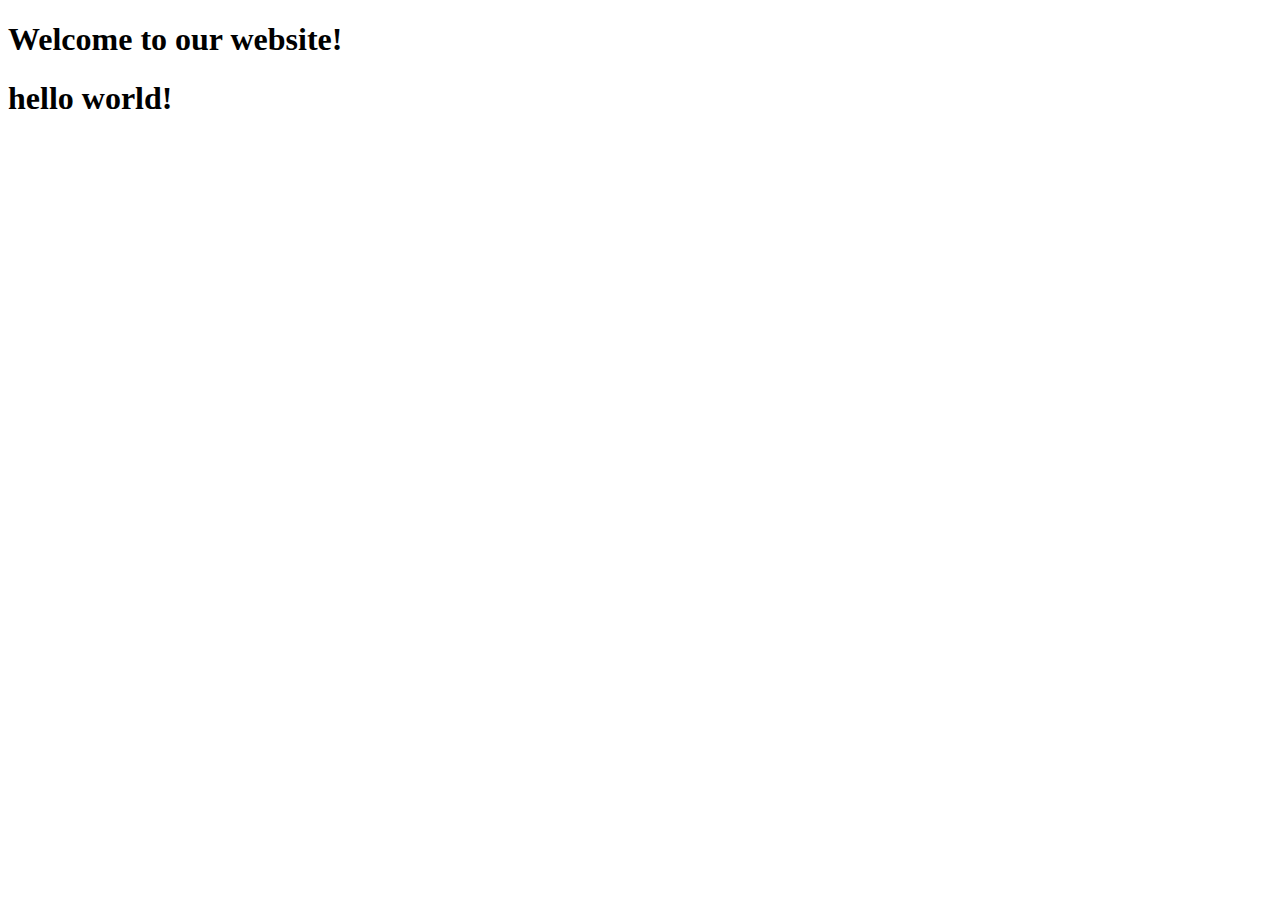
<file: index.html>
<!doctype html>
<html>
  <head>
    <title>index.html</title>
  </head>
  <body>
    <header>
      <h1>Welcome to our website!</h1>
    </header>
    <h1>hello world!</h1>
    <a href="courses.html"></a>
    <a href="students.html"></a>
    <a href="about-us.html"></a>
    <a href="contact-us.html"></a>
    <a href="feedback.html"></a>
    <a href="faculties.html"></a>
  </body>
</html>
</file>
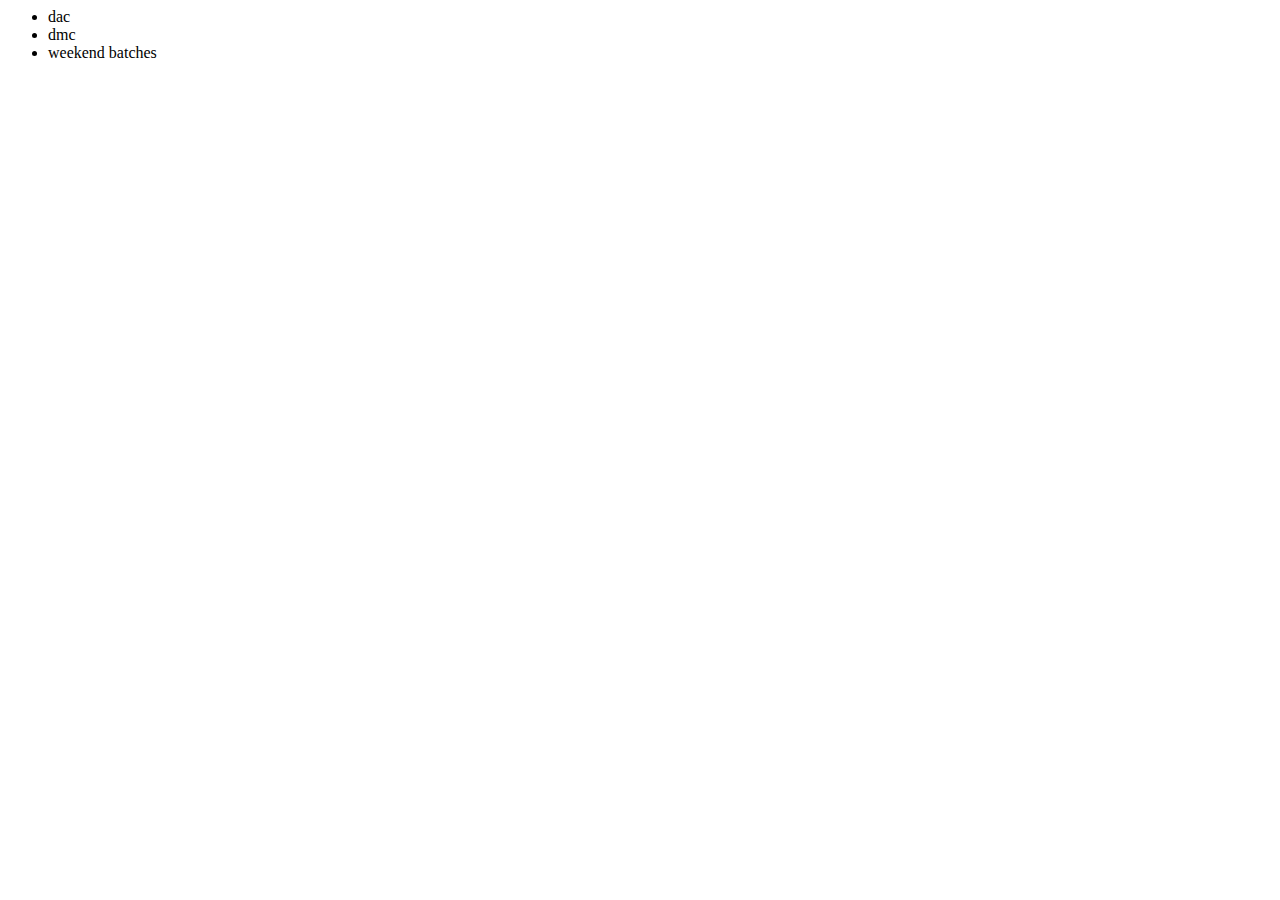
<file: courses.html>
<html>
    <head>
        <title>
            courses.html
        </title>
    </head>
    <body>
        <ul>
            <li>dac</li>
            <li>dmc</li>
            <li>weekend batches</li>
        </ul>
    </body>
</html>
</file>
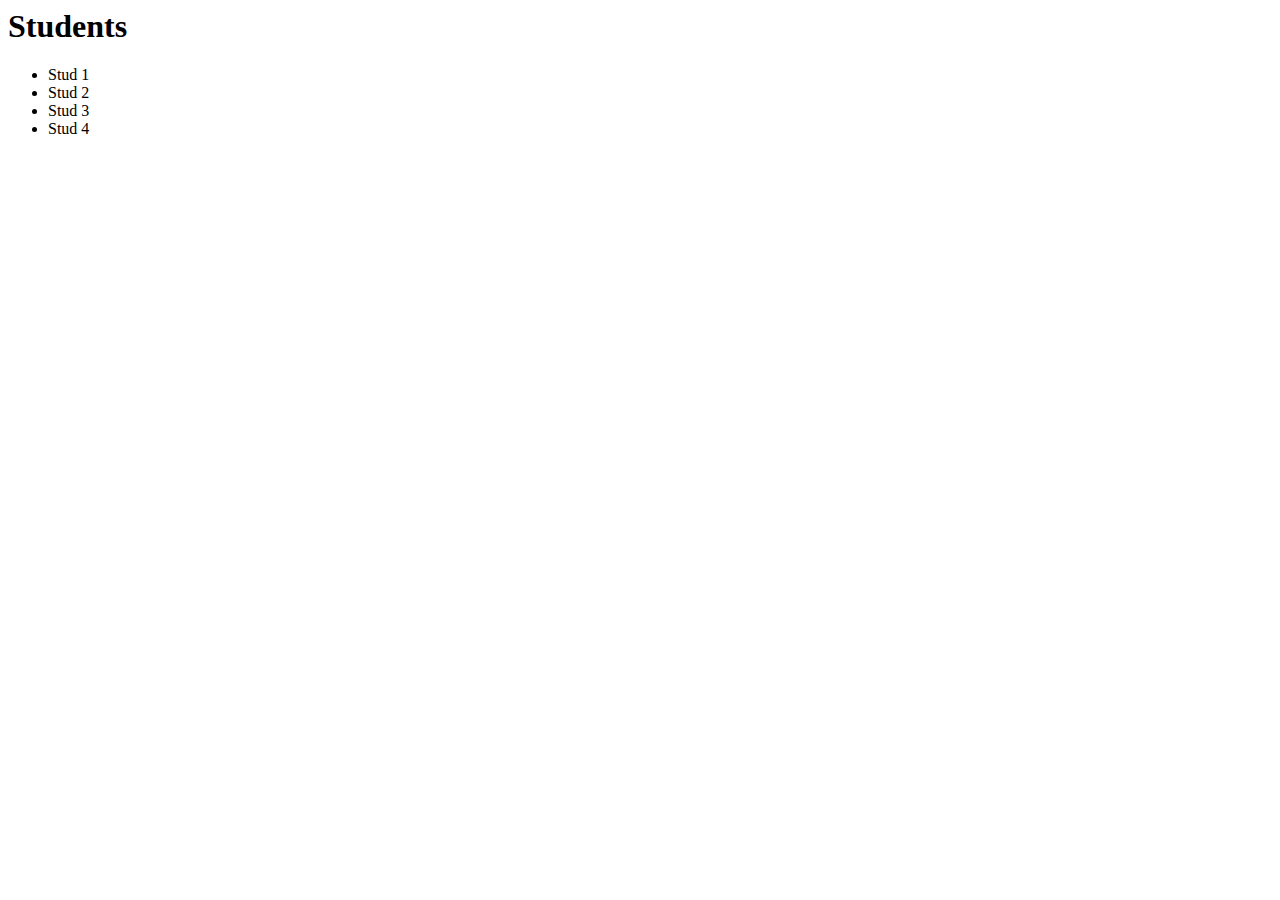
<file: students.html>
<html>
    <head>
        <title>
            Students.html
        </title>
    </head>
    <body>
        <h1>Students</h1>
        <ul>
            <li>Stud 1</li>
            <li>Stud 2</li>
            <li>Stud 3</li>
            <li>Stud 4</li>
        </ul>
    </body>
</html>
</file>
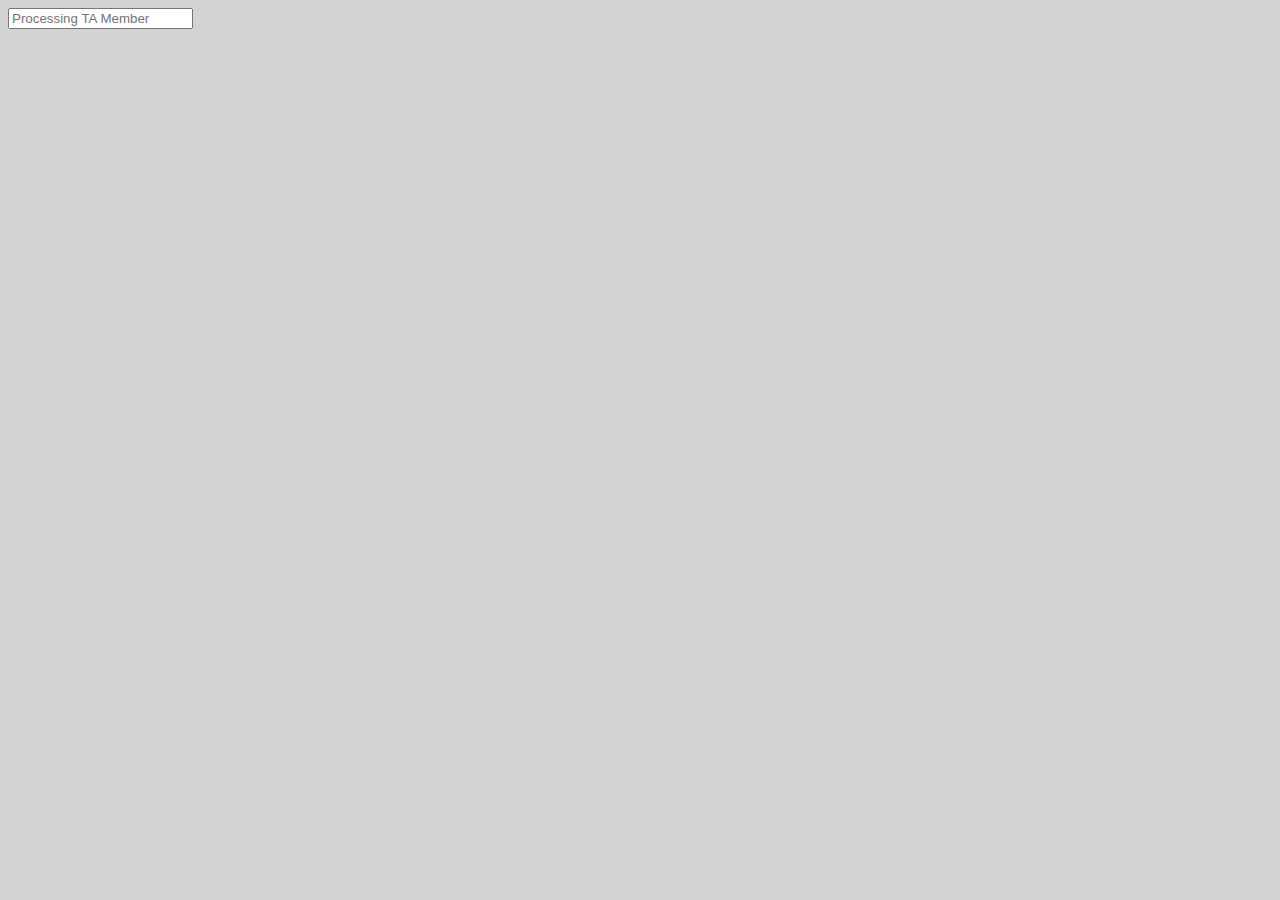
<file: src/html/about.html>
<!doctype html>
<html>
  <head>
    <title>About</title>
    <link rel="stylesheet" type="text/css" href="../css/about.css" />
  </head>
  <body>
    <!-- Content of the about page goes here -->
    <input type="text" name="processingTA" placeholder="Processing TA Member" />
  </body>
</html>
</file>
<file: src/css/about.css>
body {
  font-family: Arial;
  background-color: lightgray;
  color: black;
}

/* Styles for the new input field */
input[type="text"] {
  /* Add your styles here */
}
</file>
